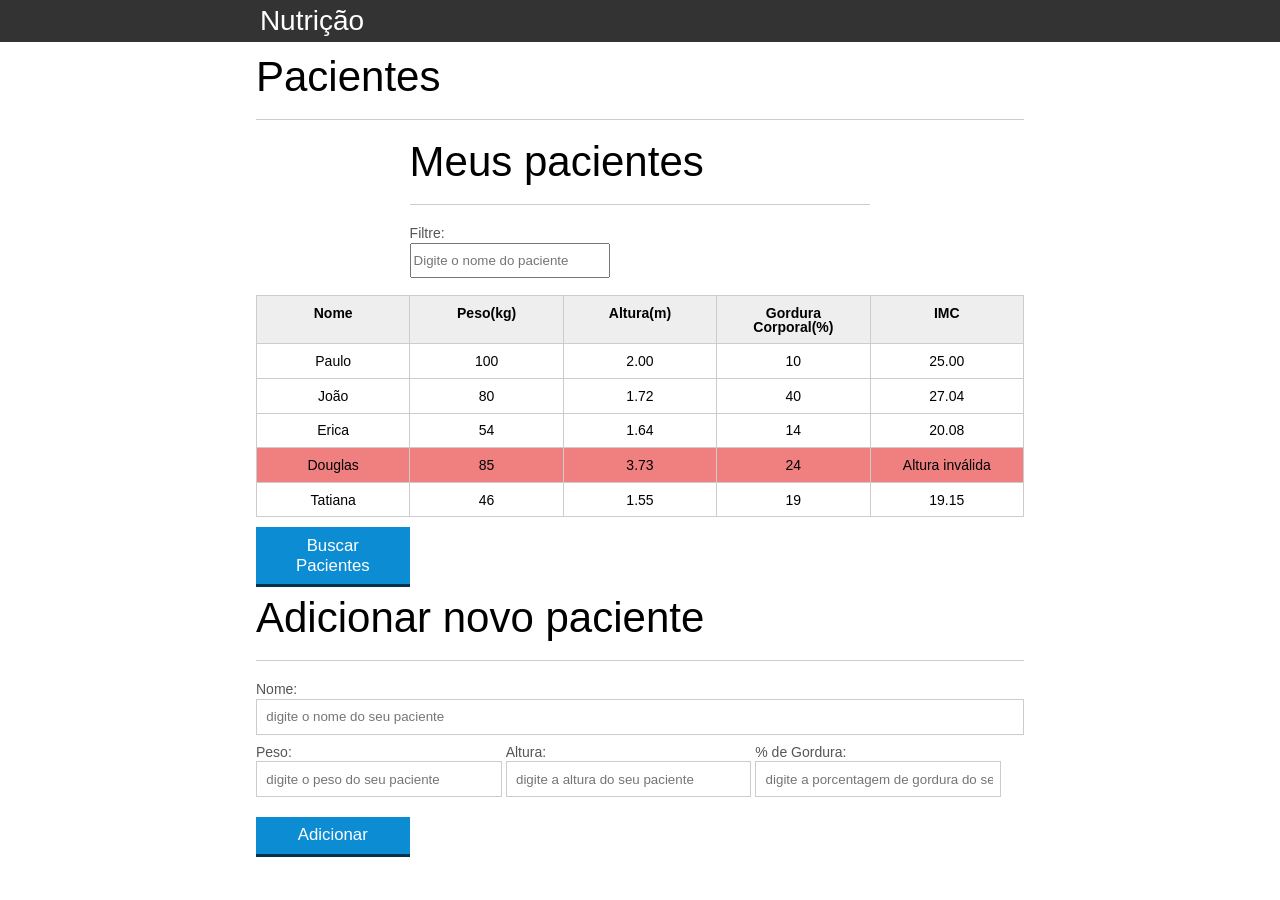
<file: index.html>
<!DOCTYPE html>
<html lang="pt-br">
	<head>
		<meta charset="UTF-8">
		<title>IMC</title>
		<link rel="icon" href="favicon.ico" type="image/x-icon">
		<link rel="stylesheet" type="text/css" href="css/reset.css">
		<link rel="stylesheet" type="text/css" href="css/index.css">
	</head>
	<body>

		<header>
			<div class="container">
				<h1 class="titulo">Nutrição</h1>
			</div>
		</header>
		<main>
			<section class="container">
				<h2>Pacientes</h2>
				<section class="container">
			    <h2>Meus pacientes</h2>
			    <label for="filtrar-tabela">Filtre:</label>
			    <input type="text" name="filtro" id="filtrar-tabela" placeholder="Digite o nome do paciente">
			    <table>
			        <!-- conteúdo da tabela omitido -->
			    </table>
				</section>
				<table>
					<thead>
						<tr>
							<th>Nome</th>
							<th>Peso(kg)</th>
							<th>Altura(m)</th>
							<th>Gordura Corporal(%)</th>
							<th>IMC</th>
						</tr>
					</thead>
					<tbody id="tabela-pacientes">
						<tr class="paciente" id="primeiro">
							<td class="info-nome">Paulo</td>
							<td class="info-peso">100</td>
							<td class="info-altura">2.00</td>
							<td class="info-gordura">10</td>
							<td class="info-imc">0</td>
						</tr>

						<tr class="paciente" >
							<td class="info-nome">João</td>
							<td class="info-peso">80</td>
							<td class="info-altura">1.72</td>
							<td class="info-gordura">40</td>
							<td class="info-imc">0</td>
						</tr>

						<tr class="paciente" >
							<td class="info-nome">Erica</td>
							<td class="info-peso">54</td>
							<td class="info-altura">1.64</td>
							<td class="info-gordura">14</td>
							<td class="info-imc">0</td>
						</tr>

						<tr class="paciente">
							<td class="info-nome">Douglas</td>
							<td class="info-peso">85</td>
							<td class="info-altura">3.73</td>
							<td class="info-gordura">24</td>
							<td class="info-imc">0</td>
						</tr>
						<tr class="paciente" >
							<td class="info-nome">Tatiana</td>
							<td class="info-peso">46</td>
							<td class="info-altura">1.55</td>
							<td class="info-gordura">19</td>
							<td class="info-imc">0</td>
						</tr>
					</tbody>
				</table>
				<button id="buscar-pacientes" class="botao bto-principal">Buscar Pacientes</button>

				<section class="container" style="width:100%!important">
					<h2 id="titulo-form">Adicionar novo paciente</h2>
					<ul id="mensagens-erros"></ul>
					<form id="form-adicionar">
							<div class="">
									<label for="nome">Nome:</label>
									<input id="nome" name="nome" type="text" placeholder="digite o nome do seu paciente" class="campo">
							</div>
							<div class="grupo">
									<label for="peso">Peso:</label>
									<input id="peso" name="peso" type="text" placeholder="digite o peso do seu paciente" class="campo campo-medio">
							</div>
							<div class="grupo">
									<label for="altura">Altura:</label>
									<input id="altura" name="altura" type="text" placeholder="digite a altura do seu paciente" class="campo campo-medio">
							</div>
							<div class="grupo">
									<label for="gordura">% de Gordura:</label>
									<input id="gordura" type="text" placeholder="digite a porcentagem de gordura do seu paciente" class="campo campo-medio">
							</div>

							<button id="adicionar-paciente" class="botao bto-principal">Adicionar</button>
					</form>
				</section>

			</section>
		</main>
		<script src="js/calcula-imc.js"></script>
		<script src="js/form.js"></script>
		<script src="js/remover-paciente.js"></script>
		<script src="js/filtra.js"></script>
		<script src="js/buscar-pacientes.js"></script>
	</body>
</html>
</file>
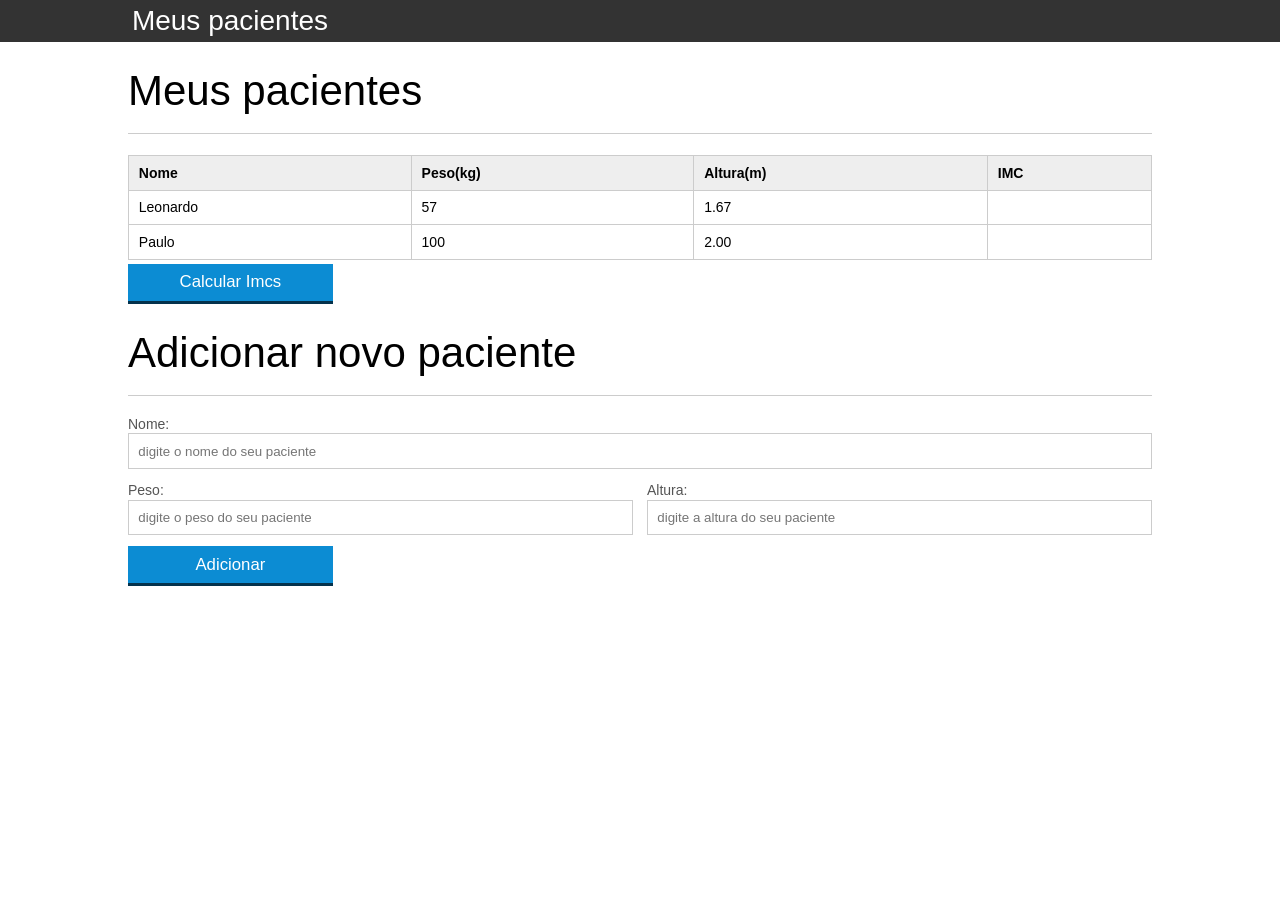
<file: prjAntigo/index.html>
<!doctype html>
<html lang="pt-br">
	<head>
		<meta charset="UTF-8">
		<title>Meus pacientes</title>
		<link rel="stylesheet" type="text/css" href="reset.css">
		<link rel="stylesheet" type="text/css" href="alura.css">
	</head>
	<body>
		<header>
			<div class="container">
				<h1>Meus pacientes</h1>
			</div>
		</header>
		<main class="container">
			<section>
				<h2>Meus pacientes</h2>
				<table>
					<tr>
						<th>Nome</th>
						<th>Peso(kg)</th>
						<th>Altura(m)</th>
						<th>IMC</th>
					</tr>
					<tr class="paciente">
						<td class="info-nome">Leonardo</td>
						<td class="info-peso">57</td>
						<td class="info-altura">1.67</td>
						<td class="info-imc"></td>
					</tr>
					<tr class="paciente">
						<td class="info-nome">Paulo</td>
						<td class="info-peso">100</td>
						<td class="info-altura">2.00</td>
						<td class="info-imc"></td>
					</tr>
				</table>
				<button id="calcula-imcs" class="botao ">Calcular Imcs</button>
			</section>
			<section>
				<h2>Adicionar novo paciente</h2>	
				<form>
					<fieldset>
						<label for="nome">Nome:</label>
						<input id="campo-nome" type="text" placeholder="digite o nome do seu paciente">
					</fieldset>
					<fieldset class="campo-medio">
						<label for="peso">Peso:</label>
						<input id="campo-peso" type="text" placeholder="digite o peso do seu paciente">
					</fieldset>
					<fieldset class="campo-medio">
						<label for="altura">Altura:</label>
						<input id="campo-altura" type="text" placeholder="digite a altura do seu paciente">
					</fieldset>
					<button id="adicionar-paciente" class="botao bto-principal">Adicionar</button>
				</form>
			</section>
			<script type="text/javascript" src="percorre-array.js"></script>
			<script src="calculo-imc.js"></script>
			<script type="text/javascript" src="lista-nomes.js"></script>
			<script type="text/javascript" src="adiciona.js"></script>
		</main>
	</body>
</html>
</file>
<file: css/index.css>
*{
	box-sizing: border-box;
 }

body{
	font-family: "Helvetica Neue", "Helvetica", Helvetica, Arial, sans-serif;
	font-size: 14px;
}

header{
	background-color: #333;
	height: 3em;
	color: #FFF;
	margin-bottom: 1em;
}

header h1{
	font-size: 2em;
	display:inline-block;
	vertical-align:	middle;
}
header h2{
	font-size: 2em;
	display:inline-block;
	vertical-align:	middle;
}

header .container:before{
	content: '';
	display:inline-block;
	height: 100%;
	vertical-align:	middle;
}

.container{
	width: 60%;
	height: 100%;
	margin: 0 auto;
}

section{
	margin: 2em 0;
	overflow: hidden;
}

section h2{
	font-size: 3em;
	display: block;
	padding-bottom: .5em;
	border-bottom: 1px solid #ccc;
	margin-bottom: .5em;
}

table{
	width: 100%;
	margin-bottom : .5em;
    table-layout: fixed;

}

td, th {
	padding: .7em;
	margin: 0;
	border: 1px solid #ccc;
	text-align: center;
}

th{
	font-weight: bold;
	background-color: #EEE;
}

label{
	color: #555;
	display: block;
	margin-bottom: .2em;
}

.campo{
	margin: 0;
	padding-bottom: 1em;
	width: 100%;
	border: 1px solid #ccc;
	padding: .7em;
	width: 100%;
}

.campo-medio{
	display: inline-block;
	padding-right: .5em;
}

.grupo{
	width: 32%;
	display: inline-block;
	padding: 10px 0px;
}

button{
	padding: .5em 2em;
	border: 0;
	border-bottom: 3px solid;
	font-size: 1.2em;
	cursor: pointer;
	margin: 0;
	margin-top: -3px;
	color: #fff;
	background-color:#0c8cd3;
	border-color: #04324c;
	width: 20%;
    display: block;
    clear: both;
    margin: 10px 0px;

}

button:active{
	margin-top:0px;
	border: 0;
}

button[disabled=disabled], button:disabled {
    background-color: gray;
	border-color: darkgray;

}

.adicionar-paciente{
    margin-top: 30px;
}

.campo-invalido{
	border: 1px solid red;
}

.paciente-invalido{
	background-color: lightcoral;
}

#mensagens-erros{
	color: red;
}

.fade-out{
	opacity: 0;
	transition: 0.5s;
}

#filtrar-tabela {
    width: 200px;
    height: 35px;
    margin-bottom: 10px;
}

.invisivel{
	display: none;
}
</file>
<file: prjAntigo/alura.css>
*{
	box-sizing: border-box;
 }

body{
	font-family: "Helvetica Neue", "Helvetica", Helvetica, Arial, sans-serif;
	font-size: 14px;
}

header{
	background-color: #333;	
	height: 3em;
	color: #FFF;
	margin-bottom: 1em;
}

header h1{
	font-size: 2em;
	display:inline-block;
	vertical-align:	middle;
}

header .container:before{
	content: '';
	display:inline-block;
	height: 100%;
	vertical-align:	middle;
}

.container{
	width: 80%;
	height: 100%;
	margin: 0 auto;
}

section{
	margin: 2em 0;
	overflow: hidden;
}

section h2{
	font-size: 3em;
	display: block;
	padding-bottom: .5em;
	border-bottom: 1px solid #ccc;
	margin-bottom: .5em;
}

table{
	width: 100%;
	margin-bottom : .5em;
}

td, th {
	padding: .7em;
	margin: 0;
	border: 1px solid #ccc;
	text-align: left;
}

th{
	font-weight: bold;
	background-color: #EEE;
}

input[type=text]{
	border: 1px solid #ccc;
	padding: .7em;
	width: 100%;
}

label{
	color: #555;
	display: block;
	margin-bottom: .2em;
}

fieldset{
	border: 0;
	margin: 0;
	padding-bottom: 1em;
}

.campo-medio{
	width: 50%;
	float: left;
}

.campo-medio:nth-child(even){
	padding-right: .5em;
}

.campo-medio:nth-child(odd){
	padding-left: .5em;
}

button{
	padding: .5em 2em;
	border: 0;
	border-bottom: 3px solid;
	font-size: 1.2em;
	cursor: pointer;
	margin: 0;
	margin-top: -3px;
	color: #fff;
	background-color:#0c8cd3;
	border-color: #04324c;
	width: 20%;
}

button:active{
	margin-top:0px;
	border: 0;
}
</file>
